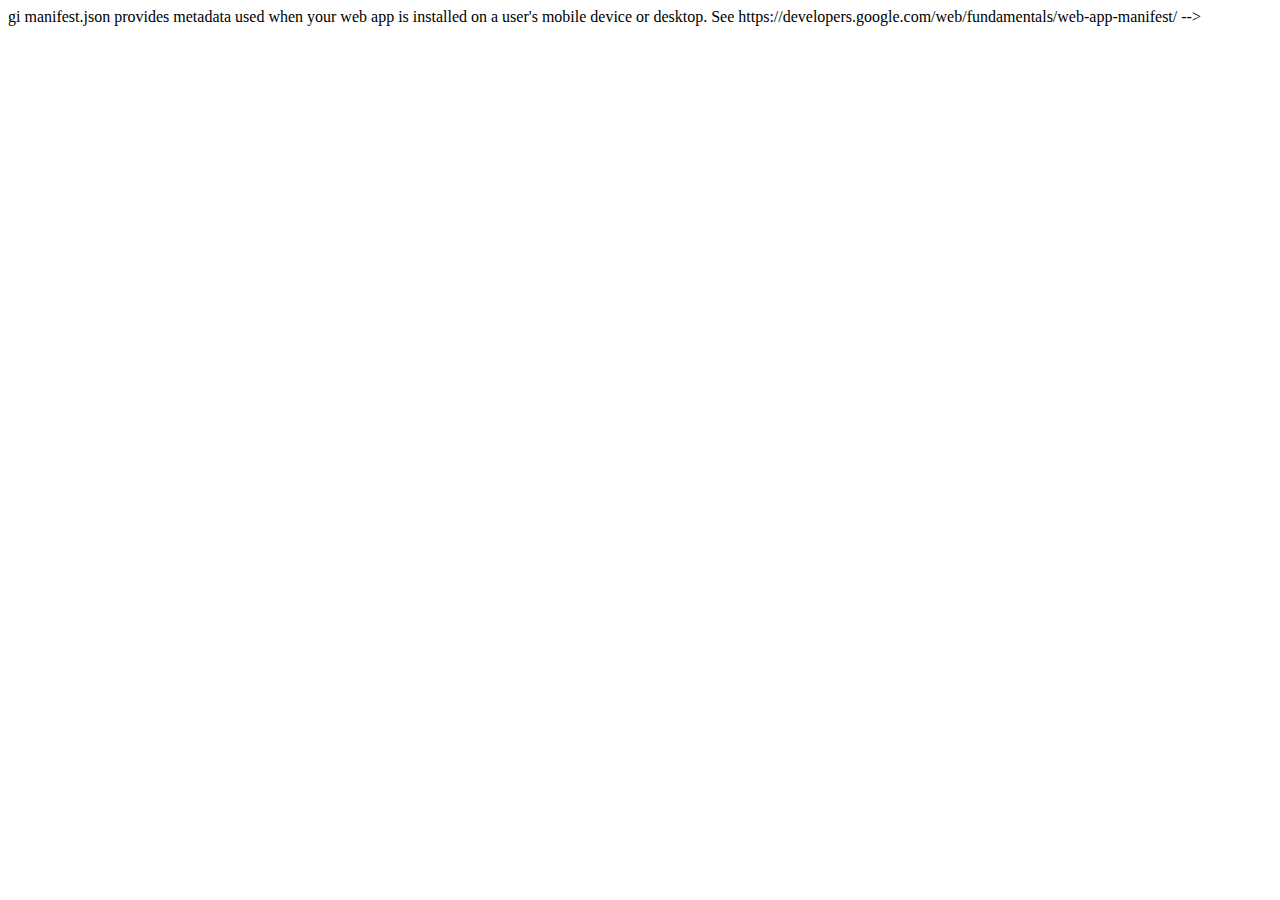
<file: public/index.html>
<!DOCTYPE html>
<html lang="en">
  <head>
    <meta charset="utf-8" />
    <link rel="icon" href="%PUBLIC_URL%/favicon.ico" />
    <meta name="viewport" content="width=device-width, initial-scale=1" />
    <meta name="theme-color" content="#000000" />
    <meta
      name="description"
      content="Web site created using create-react-app"
    />
    <link rel="apple-touch-icon" href="%PUBLIC_URL%/logo192.png" />gi
      manifest.json provides metadata used when your web app is installed on a
      user's mobile device or desktop. See https://developers.google.com/web/fundamentals/web-app-manifest/
    -->
    <link rel="manifest" href="%PUBLIC_URL%/manifest.json" />
    <!--
      Notice the use of %PUBLIC_URL% in the tags above.
      It will be replaced with the URL of the `public` folder during the build.
      Only files inside the `public` folder can be referenced from the HTML.

      Unlike "/favicon.ico" or "favicon.ico", "%PUBLIC_URL%/favicon.ico" will
      work correctly both with client-side routing and a non-root public URL.
      Learn how to configure a non-root public URL by running `npm run build`.
    -->
    <title>React App</title>
  </head>
  <body>
    <noscript>You need to enable JavaScript to run this app.</noscript>
    <div id="root"></div>
    <!--
      This HTML file is a template.
      If you open it directly in the browser, you will see an empty page.

      You can add webfonts, meta tags, or analytics to this file.
      The build step will place the bundled scripts into the <body> tag.

      To begin the development, run `npm start` or `yarn start`.
      To create a production bundle, use `npm run build` or `yarn build`.
    -->
  </body>
</html>
</file>
